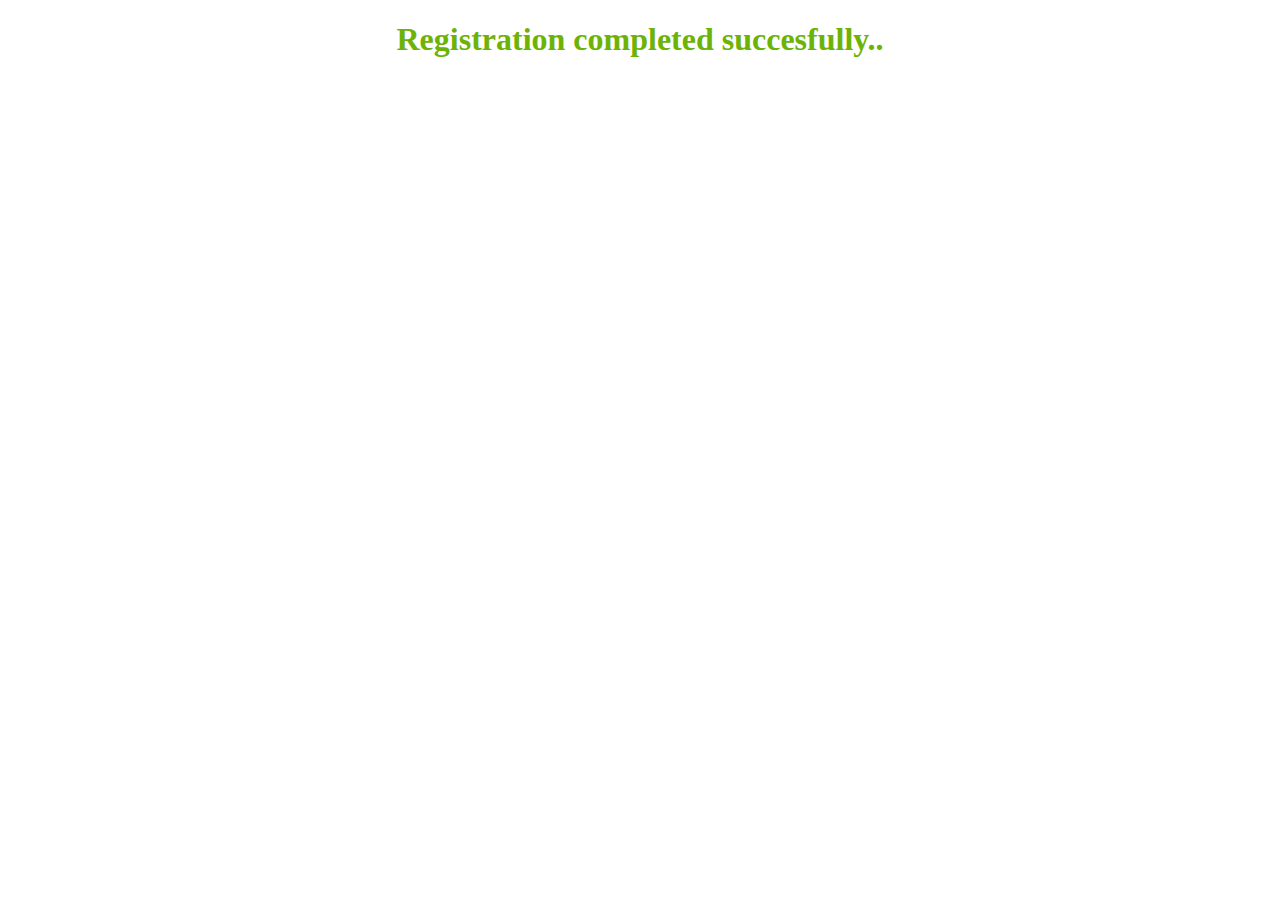
<file: WEB_LAB_6/success.html>
<!DOCTYPE html>
<html lang="en">
<head>
    <meta charset="UTF-8">
    <meta name="viewport" content="width=device-width, initial-scale=1.0">
    <title>Document</title>
</head>
<body>
    <h1 style="text-align: center;color: rgb(109, 179, 5);">Registration completed succesfully..</h1>
</body>
</html>
</file>
